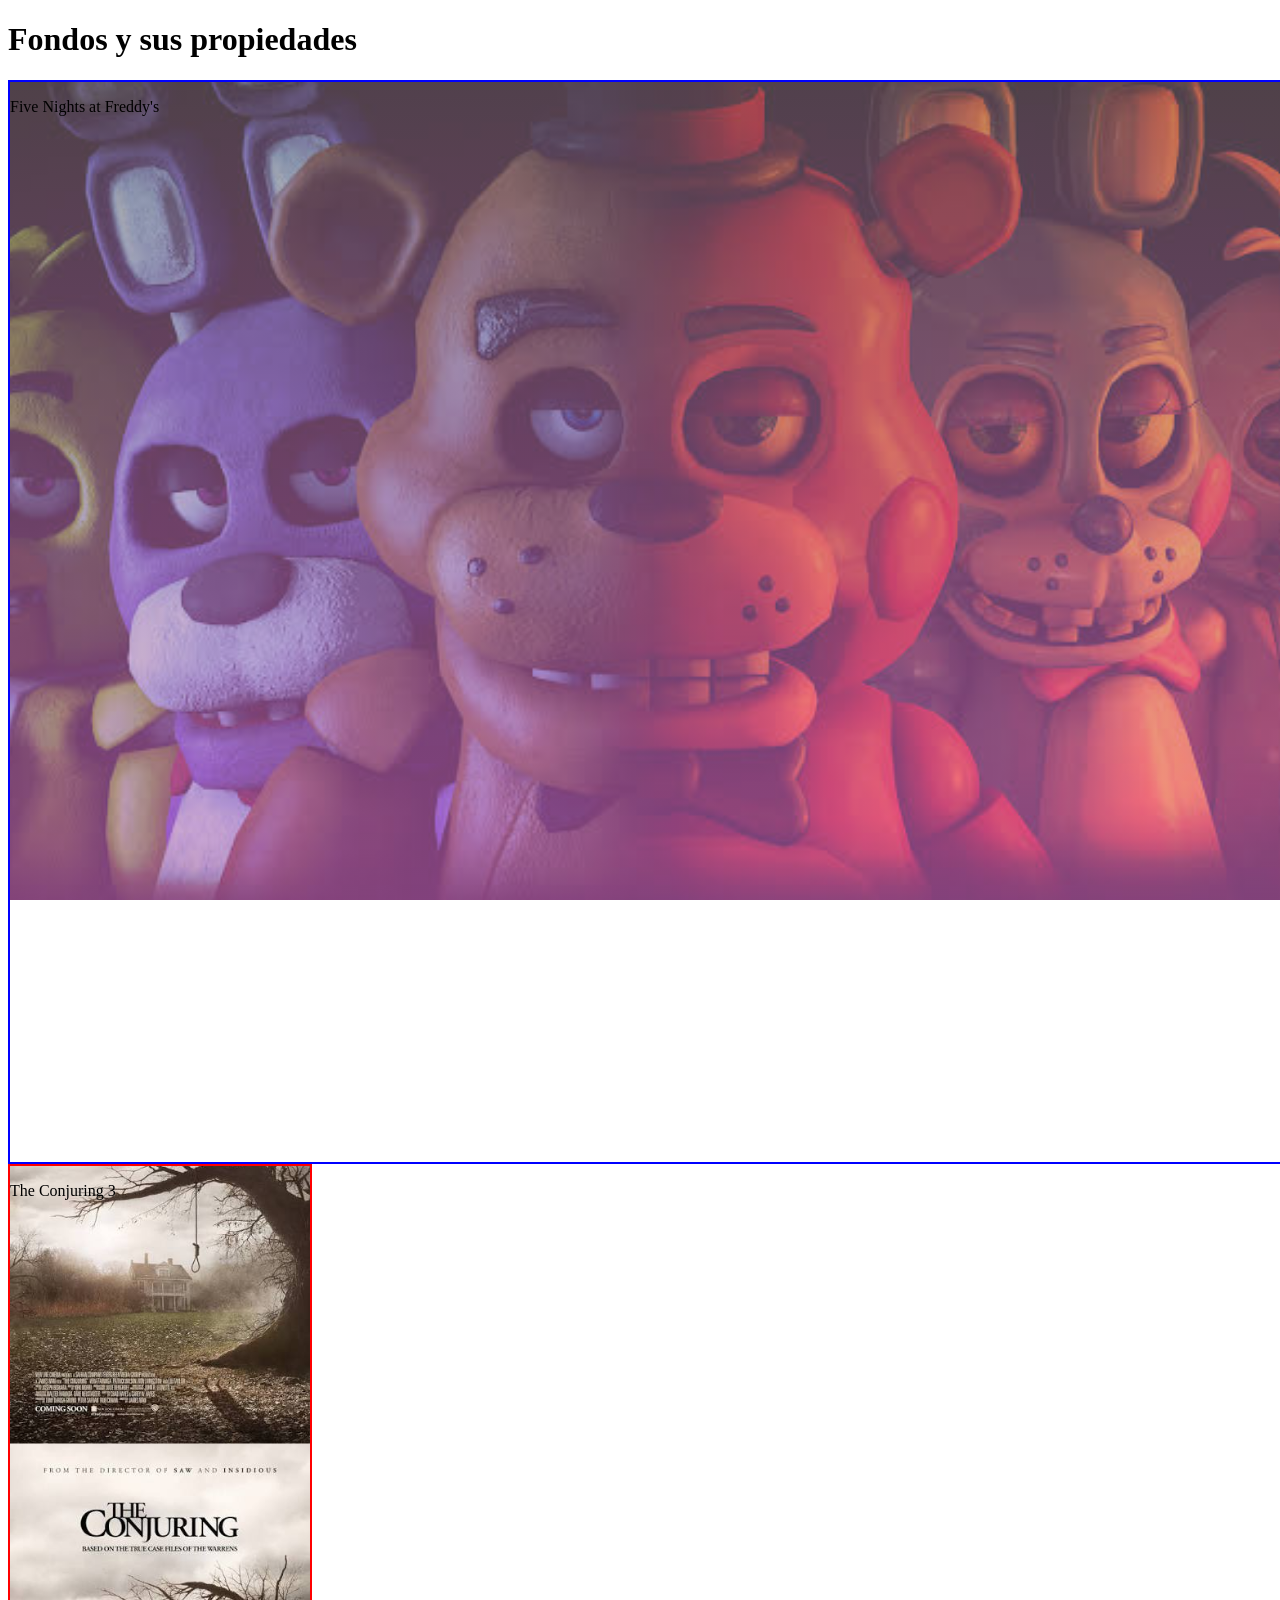
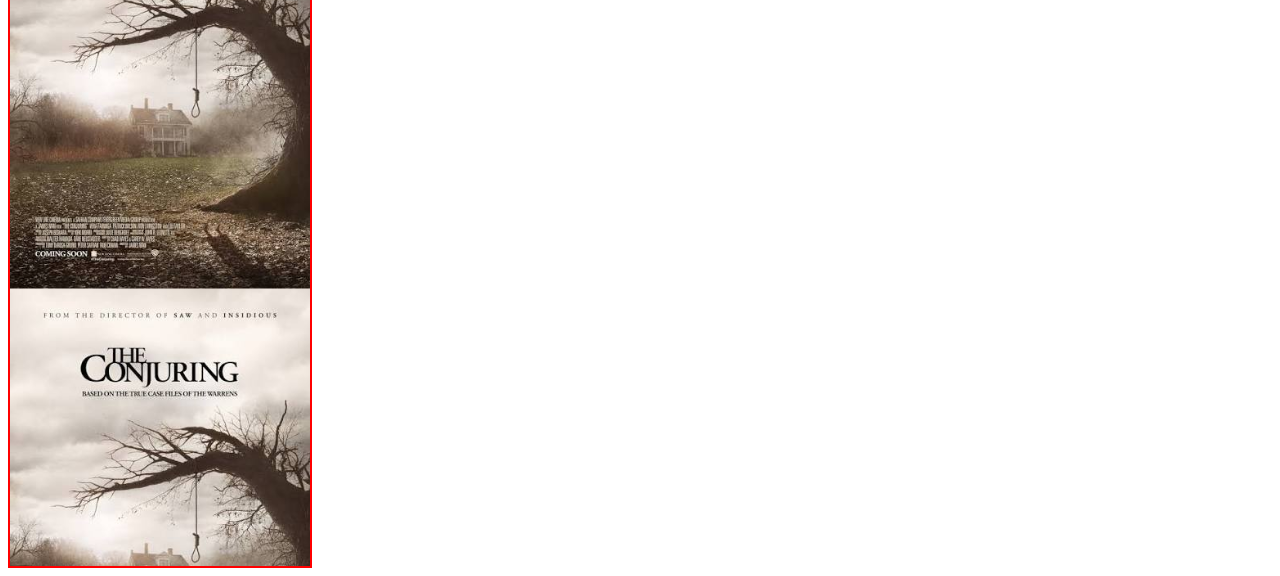
<file: Ejercicio 10/index.html>
<!DOCTYPE html>
<html lang="es">
<head>
    <meta charset="UTF-8">
    <meta name="viewport" content="width=device-width, initial-scale=1.0">
    <title>Fondos y sus propiedades</title>
    <meta name="author" content="Alexandra Arelllano">
    <link rel="stylesheet" href="css/estilos.css">
</head>
<body>
    <header>
        <h1>Fondos y sus propiedades</h1>
    </header>
    <main>
        <section class="fondo-freddy">
            <p>Five Nights at Freddy's</p>
        </section>
        <section class="fondo-conjuro">
            <p>The Conjuring 3</p>
        </section>
    </main>
</body>
</html>
</file>
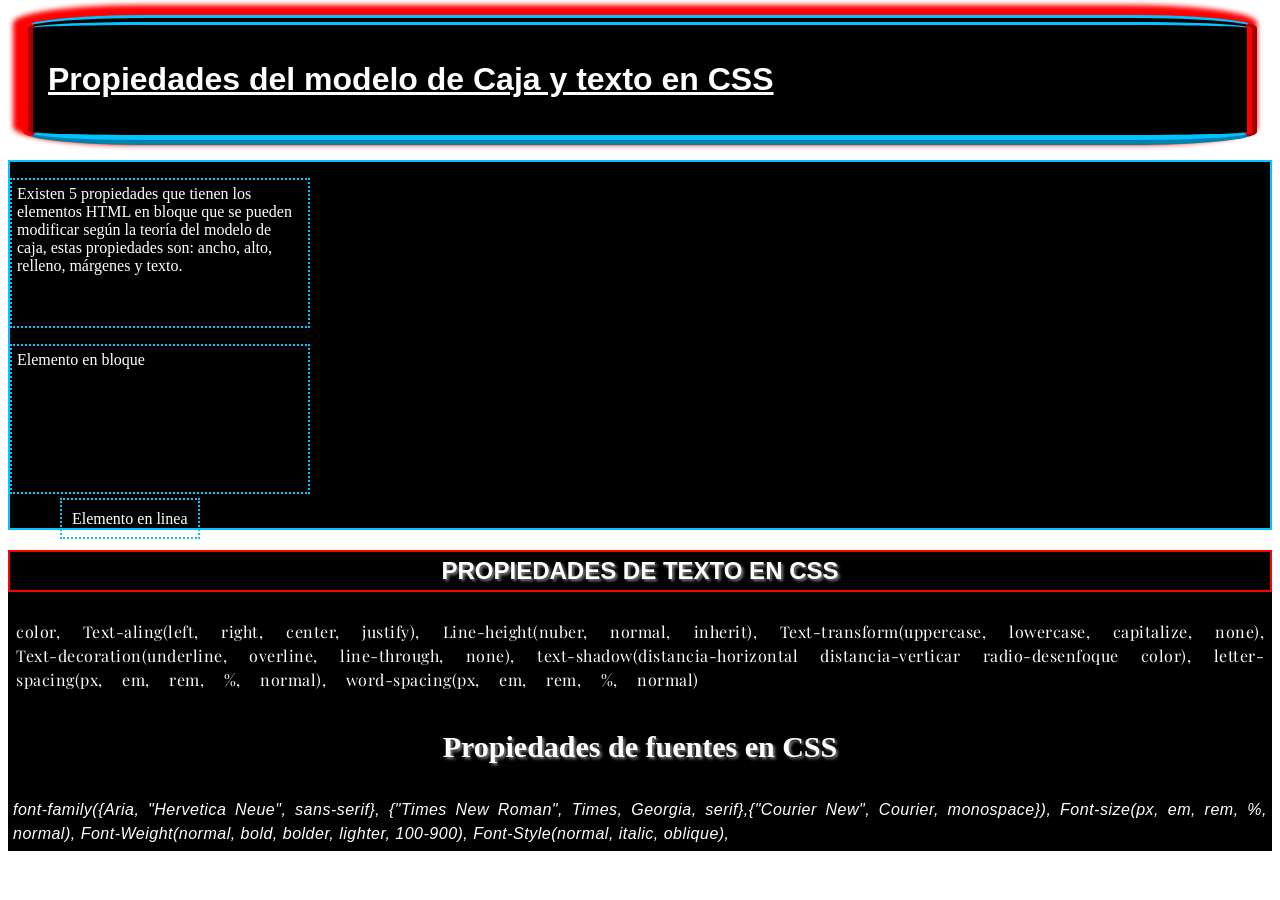
<file: Ejercicio 11/index.html>
<!DOCTYPE html>
<html lang="en">
<head>
    <meta charset="UTF-8">
    <meta name="viewport" content="width=device-width, initial-scale=1.0">
    <title>Ancho, Alto, Relleno, Margenes y Texto en CSS</title>
    <meta name="author" content="Alexandra Arellano">
    <link rel="stylesheet" href="css/estilos.css">
    <link rel="preconnect" href="https://fonts.googleapis.com">
    <link rel="preconnect" href="https://fonts.gstatic.com" crossorigin>
    <link href="https://fonts.googleapis.com/css2?family=Playfair+Display:ital,wght@0,400..900;1,400..900&display=swap" rel="stylesheet">
    <link href="https://fonts.googleapis.com/css2?family=Agrave+Pro:wght@100..700&family=DM+Sans:ital,opsz,wght@0,9..40,100..1000;1,9..40,100..1000&family=Playfair+Display:ital,wght@0,400..900;1,400..900&display=swap" rel="stylesheet">
</head>
<body>
    <header id="encabezado">
        <h1> Propiedades del modelo de Caja y texto en CSS</h1>
    </header>
    <section class="introduction">
        <p>
            Existen 5 propiedades que tienen los elementos HTML en bloque que se pueden modificar según la teoría del modelo de caja, estas propiedades son: ancho, alto, relleno, márgenes y texto.
        </p>
        <p>Elemento en bloque</p>
        <span> Elemento en linea</span>
    </section>
    <main>
        <section class="texto-fuente">
            <article class="propiedades-texto">
                <h2>Propiedades de texto en CSS</h2>
                <p>
                    color, Text-aling(left, right, center, justify),
                    Line-height(nuber, normal, inherit),
                    Text-transform(uppercase, lowercase, capitalize, none),
                    Text-decoration(underline, overline, line-through, none), text-shadow(distancia-horizontal distancia-verticar radio-desenfoque color), letter-spacing(px, em, rem, %, normal), word-spacing(px, em, rem, %, normal)
                </p>
            </article>
            <article class="propiedades-fuentes">
                <h2>Propiedades de fuentes en CSS</h2>
                <p>
                    font-family({Aria, "Hervetica Neue", sans-serif}, 
                    {"Times New Roman", Times, Georgia, serif},{"Courier New", Courier, monospace}), Font-size(px, em, rem, %, normal),
                    Font-Weight(normal, bold, bolder, lighter, 100-900),
                    Font-Style(normal, italic, oblique), 
                </p>
            </article>
        </section>
    </main>
    
</body>
</html>
</file>
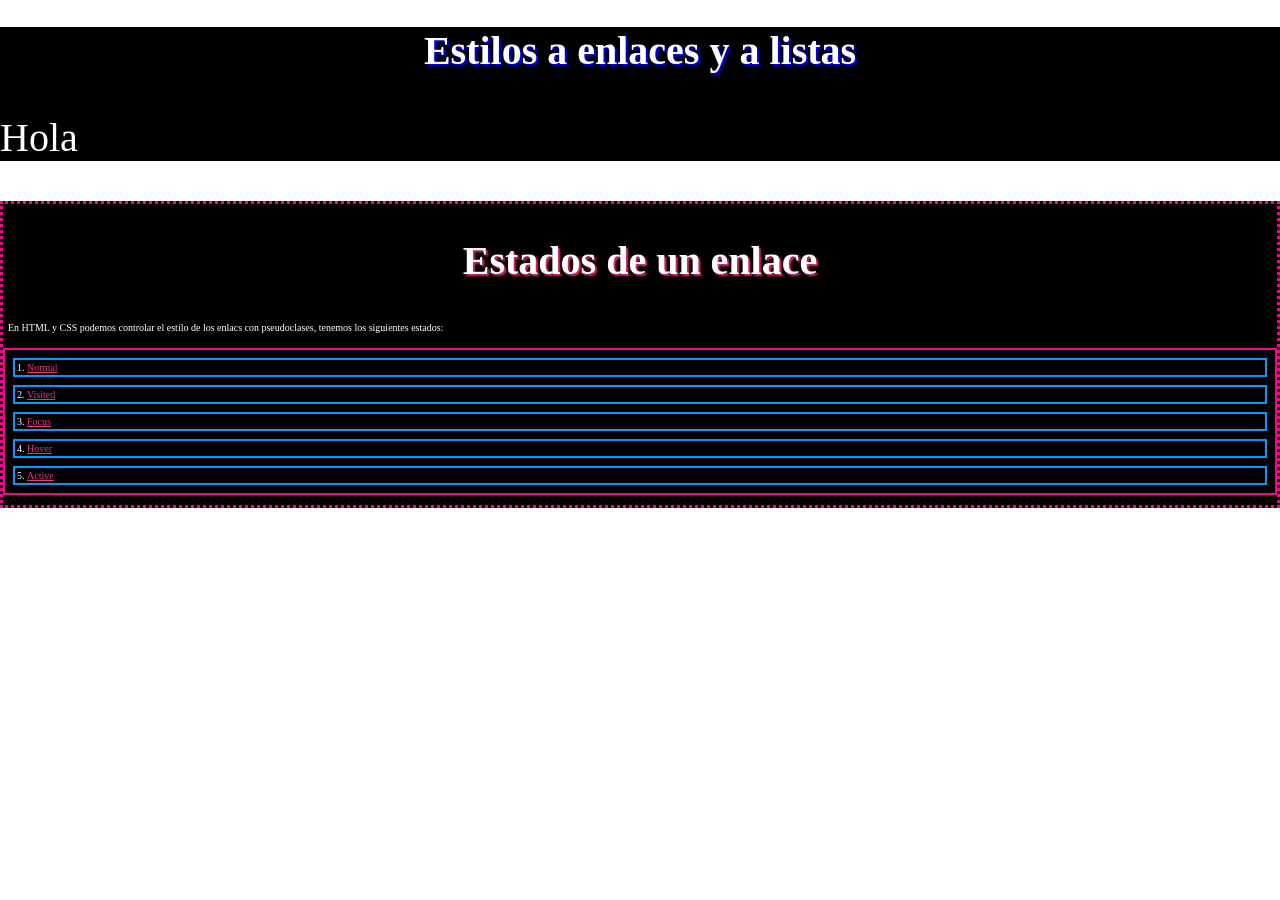
<file: Ejercicio 12/index.html>
<!DOCTYPE html>
<html lang="en">
<head>
    <meta charset="UTF-8">
    <meta name="viewport" content="width=device-width, initial-scale=1.0">
    <title>Estilos a enlaces y a listas</title>
    <meta name="author" content="Alexandra Arellano">
    <link rel="stylesheet" href="css/estilos.css">
</head>
<body>
    <header id="encabezado">
        <h1>Estilos a enlaces y a listas</h1>
        <p>Hola</p>
    </header>
    <section class="contenedor-enlaces">
        <article class="enlaces">
            <h2>Estados de un enlace</h2>
            <p>
                En HTML y CSS podemos controlar el estilo de los enlacs con pseudoclases, tenemos los siguientes estados:
            </p>
            <ul>
                <li> <a href="https://youtube.com">Normal</a></li>
                <li> <a href="https://google.com">Visited</a></li>
                <li> <a href="https://facebook.com">Focus</a></li>
                <li> <a href="https://twitter.com">Hover</a></li>
                <li> <a href="https://instagram.com">Active</a></li>
            </ul>
        </article>
    </section>
</body>
</html>
</file>
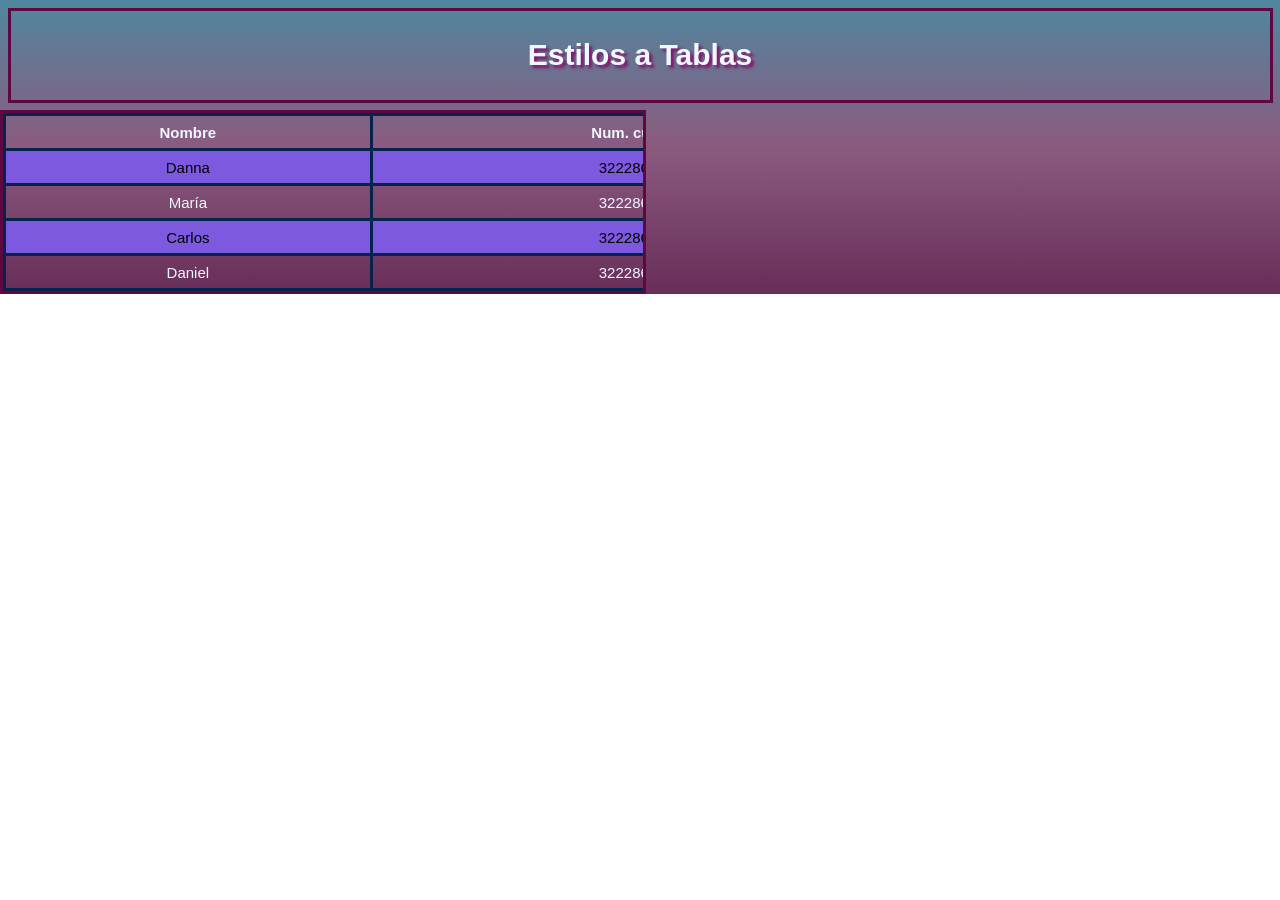
<file: Ejercicio 13/index.html>
<!DOCTYPE html>
<html lang="en">
<head>
    <meta charset="UTF-8">
    <meta name="viewport" content="width=device-width, initial-scale=1.0">
    <title>Estilos a Tablas</title>
    <meta name="author" content="Alexandra Arellano">
    <link rel="stylesheet" href="css/estilos.css">
</head>
<body>
    <header id="encabezado">
        <h1>Estilos a Tablas</h1>
    </header>
    <section class="contenedor-tabla">
        <table class="tabla-alumnos">
            <tr>
                <th>Nombre</th>
                <th>Num. cuenta</th>
            </tr>
            <tr>
                <td>Danna</td>
                <td>322286913</td>
            </tr>
            <tr>
                <td>María</td>
                <td>322286914</td>
            </tr>
            <tr>
                <td>Carlos</td>
                <td>322286915</td>
            </tr>
            <tr>
                <td>Daniel</td>
                <td>322286916</td>
            </tr>
        </table>
    </section>
</body>
</html>
</file>
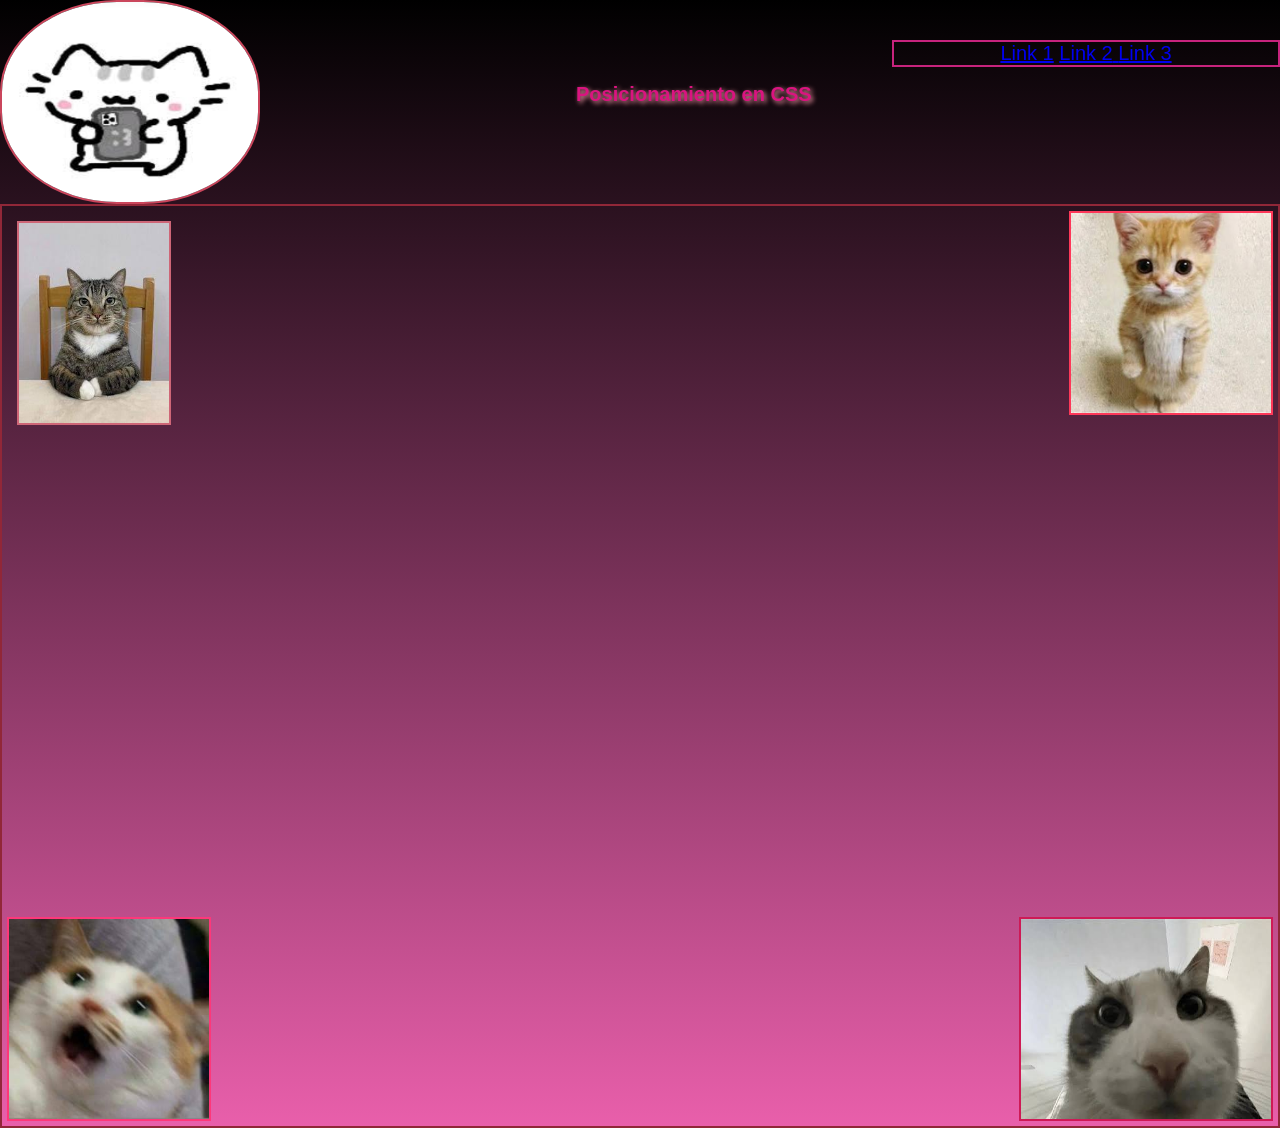
<file: Ejercicio 14/index.html>
<!DOCTYPE html>
<html lang="en">
<head>
    <meta charset="UTF-8">
    <meta name="viewport" content="width=device-width, initial-scale=1.0">
    <title>Posicionamiento CSS</title>
    <meta name="author" content="Alexandra Arellano">
    <link rel="stylesheet" href="css/estilos.css">
</head>
<body>
    <header id="encabezado">
        <section class="logo">
            <img src="imagenes/logo.jpg" alt="gato con celular">
        </section>
        <h1>Posicionamiento en CSS</h1>
        <nav id="navegacion">
            <ul>
                <li><a href="#">Link 1</a></li>
                <li><a href="#">Link 2</li>
                <li><a href="#">Link 3</li>
            </ul>
        </nav>
    </header>
    <main id="elementos-posicionados">
        <section class="gato-sentado">
            <img src="imagenes/gato1.jpg" alt="gato sentado">
        </section>
        <section class="gato-naranja">
            <img src="imagenes/gato2.jpg" alt="gato naranja">
        </section>
        <section class="gato-asustado">
            <img src="imagenes/gato3.jpg" alt="gato asustado">
        </section>
        <section class="gato-zoom">
            <img src="imagenes/gato4.jpg" alt="gato en 0.5">
        </section>
    </main>
</body>
</html>
</file>
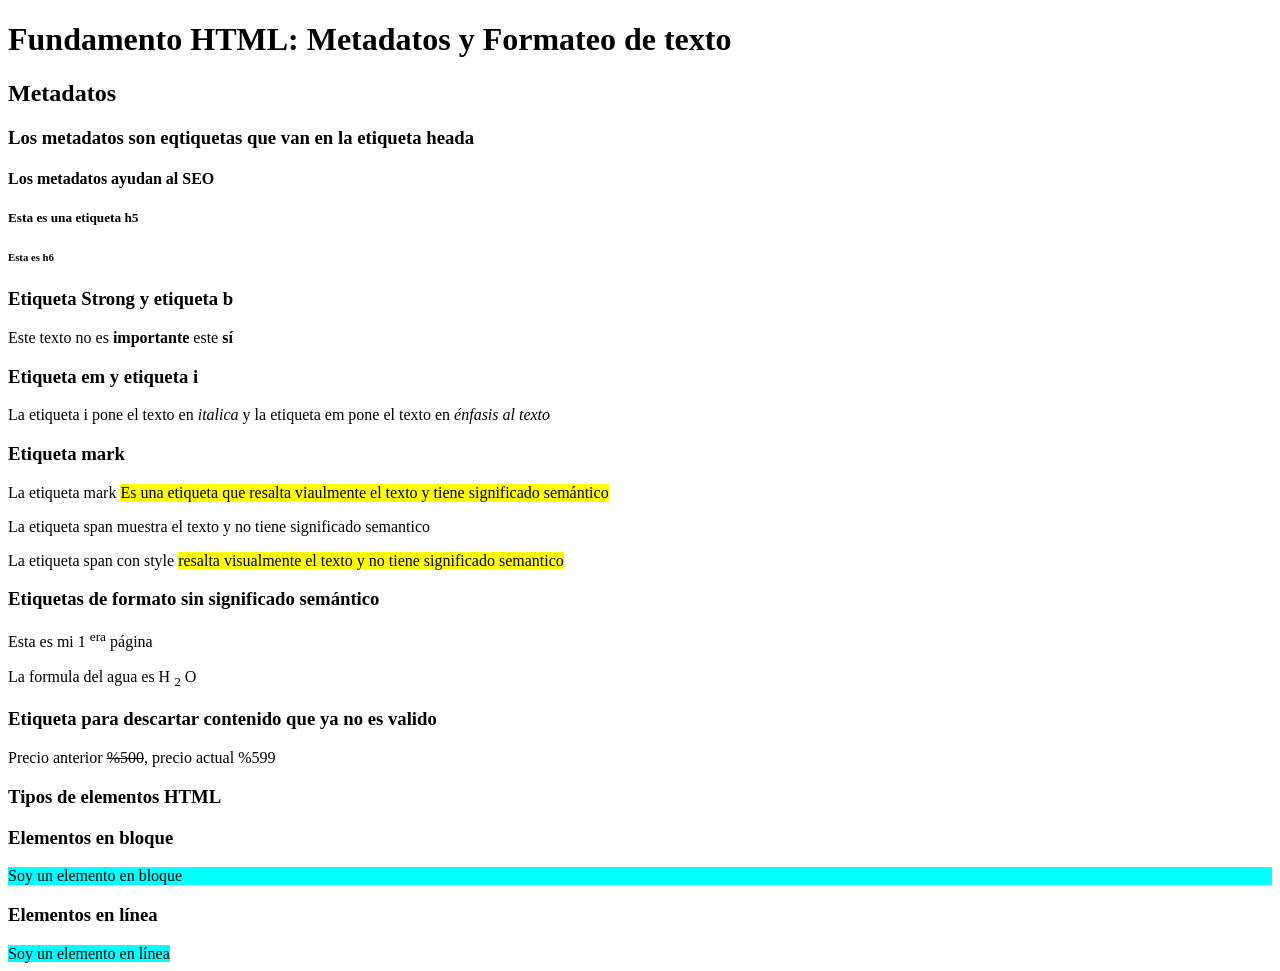
<file: Ejercicio 2/index.html>
<!DOCTYPE html>
<html lang="es">
<head>
    <meta charset="UTF-8">
    <meta name="viewport" content="width=device-width, initial-scale=1.0">
    <title>Fundamentos HTML: Metadatos y forma teo de texto</title>
    <meta name="author" content="Alexandra Arellano">
    <meta name="Keywords" content="HTML, metadatos, fundamentos">
    <meta name="Description" content="Esta página web contiene los fundamentos de las etiquetas HTML el uso de metadatos y etiquetas pra formatear el textod e una página web">
</head>
<body>
    <!-- Etiquetas de encabezado -->
     <h1>Fundamento HTML: Metadatos y Formateo de texto</h1>
     <h2>Metadatos</h2>
     <h3>Los metadatos son eqtiquetas que van en la etiqueta heada</h3>
     <h4>Los metadatos ayudan al SEO</h4>
     <h5>Esta es una etiqueta h5</h5>
     <h6>Esta es h6</h6>

     <!-- Etiquetas para dar formato de texto en linea -->
      <h3>Etiqueta Strong y etiqueta b</h3>
      <p>Este texto no es <b>importante</b> este <strong>sí</strong></p>

      <h3>Etiqueta em y etiqueta i</h3>
      <p>La etiqueta i pone el texto en <i>italica</i> y la etiqueta em pone el texto en <em>énfasis al texto</em></p>

      <h3>Etiqueta mark</h3>
      <p>La etiqueta mark <mark>Es una etiqueta que resalta viaulmente el texto y tiene significado semántico</mark></p>
      <p> La etiqueta span <span>muestra el texto y no tiene significado semantico</span></p>
      <p> La etiqueta span con style <span style="background-color: yellow;">resalta visualmente el texto y no tiene significado semantico</span></p>

      <h3>Etiquetas de formato sin significado semántico</h3>
      <p>Esta es mi 1 <sup>era</sup> página</p>
      <p>La formula del agua es H <sub>2</sub> O</p>
      
      <h3>Etiqueta para descartar contenido que ya no es valido</h3>
      <p>Precio anterior <del>%500</del>, precio actual %599</p>

      <h3>Tipos de elementos  HTML</h3>

      <h3>Elementos en bloque</h3>
        <p style="background-color:aqua ">Soy un elemento en bloque</p>

      <h3>Elementos en línea</h3>
        <span style="background-color:aqua ">Soy un elemento en línea</span>
</body>
</html>
</file>
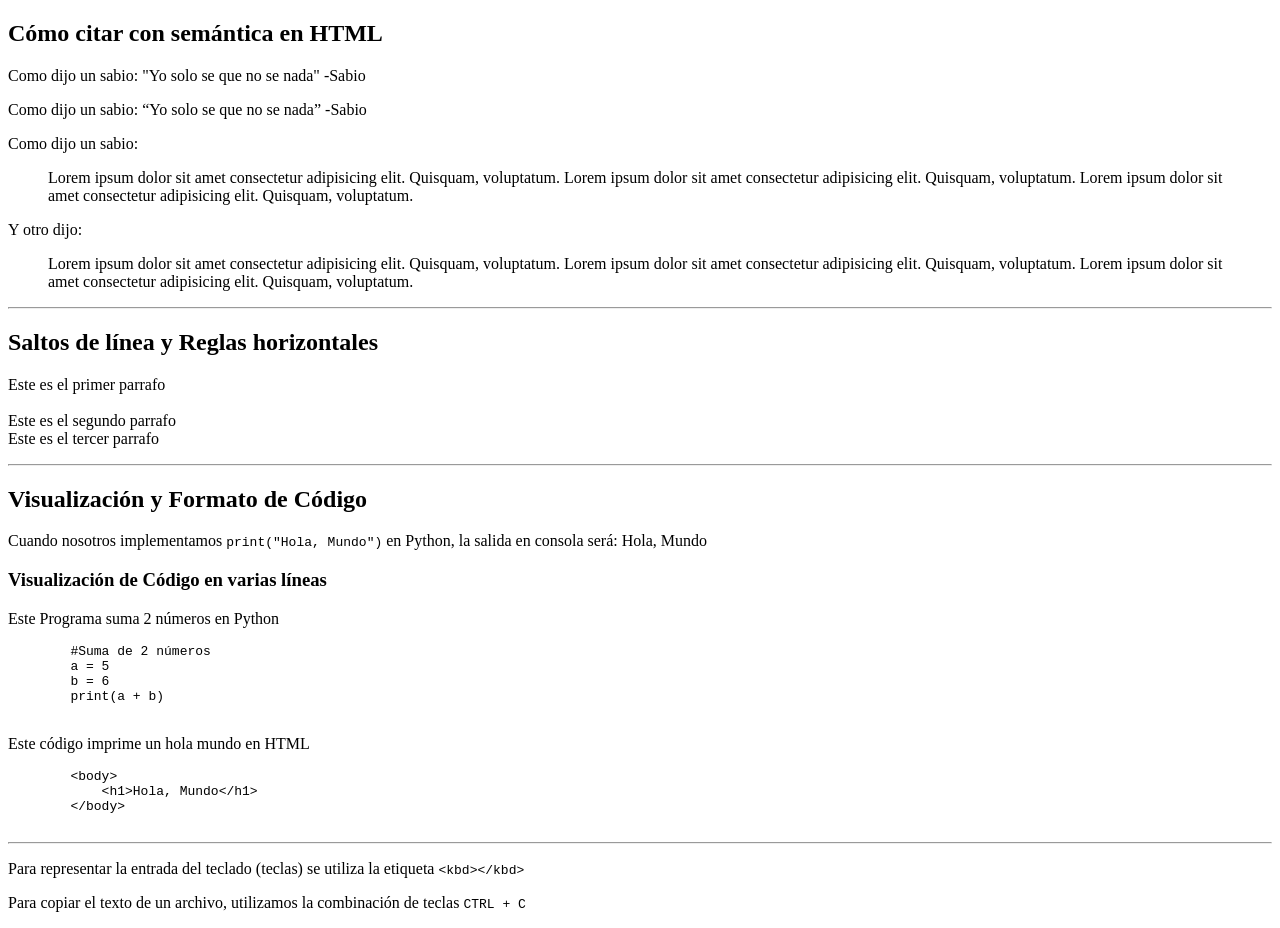
<file: Ejercicio 3/index.html>
<!DOCTYPE html>
<html lang="es">
<head>
    <meta charset="UTF-8">
    <meta name="viewport" content="width=device-width, initial-scale=1.0">
    <title>Etiquetas Semánticas y de formateo de texto 2</title>
    <meta name="author" content="Alexandra Arellano">
</head>
<body>
    <h2>Cómo citar con semántica en HTML</h2>
    <!-- Citas cortas -->
     <p>Como dijo un sabio: "Yo solo se que no se nada" -Sabio</p>
     <p>Como dijo un sabio: <q>Yo solo se que no se nada</q> -Sabio</p>

    <!-- Citas largas -->
     <p>Como dijo un sabio:</p>
     <blockquote>
        Lorem ipsum dolor sit amet consectetur adipisicing elit. Quisquam, voluptatum. Lorem ipsum dolor sit amet consectetur adipisicing elit. Quisquam, voluptatum. Lorem ipsum dolor sit amet consectetur adipisicing elit. Quisquam, voluptatum.
     </blockquote>
     <p> Y otro dijo:</p>
     <blockquote>
        Lorem ipsum dolor sit amet consectetur adipisicing elit. Quisquam, voluptatum. Lorem ipsum dolor sit amet consectetur adipisicing elit. Quisquam, voluptatum. Lorem ipsum dolor sit amet consectetur adipisicing elit. Quisquam, voluptatum.
     </blockquote>

    <hr>

    <h2>Saltos de línea y Reglas horizontales</h2>
    <p>Este es el primer parrafo <br><br>Este es el segundo parrafo<br>Este es el tercer parrafo</p>

    <hr>

    <h2>Visualización y Formato de Código</h2>
    <p>Cuando nosotros implementamos <code>print("Hola, Mundo")</code> en Python, la salida en consola será: Hola, Mundo</p>
    <h3>Visualización de Código en varias líneas</h3>
    <p>Este Programa suma 2 números en Python</p>
    <pre>
        #Suma de 2 números
        a = 5
        b = 6
        print(a + b)
    </pre>
    <p>Este código imprime un hola mundo en HTML</p>
    <!-- Para escribir caracteres como <> se utilizan las entidades HTML, que permiten avisar al navegador que vamos a utilizar un símbolo special -->
    <pre>
        &lt;body&gt;
            &lt;h1&gt;Hola, Mundo&lt;/h1&gt;
        &lt;/body&gt;   
    </pre>

    <hr>
    <p>Para representar la entrada del teclado (teclas) se utiliza la etiqueta <code>&lt;kbd&gt;&lt;/kbd&gt;</code></p>
    <p>Para copiar el texto de un archivo, utilizamos la combinación de teclas <kbd>CTRL + C</kbd></p>
</body>
</html>
</file>
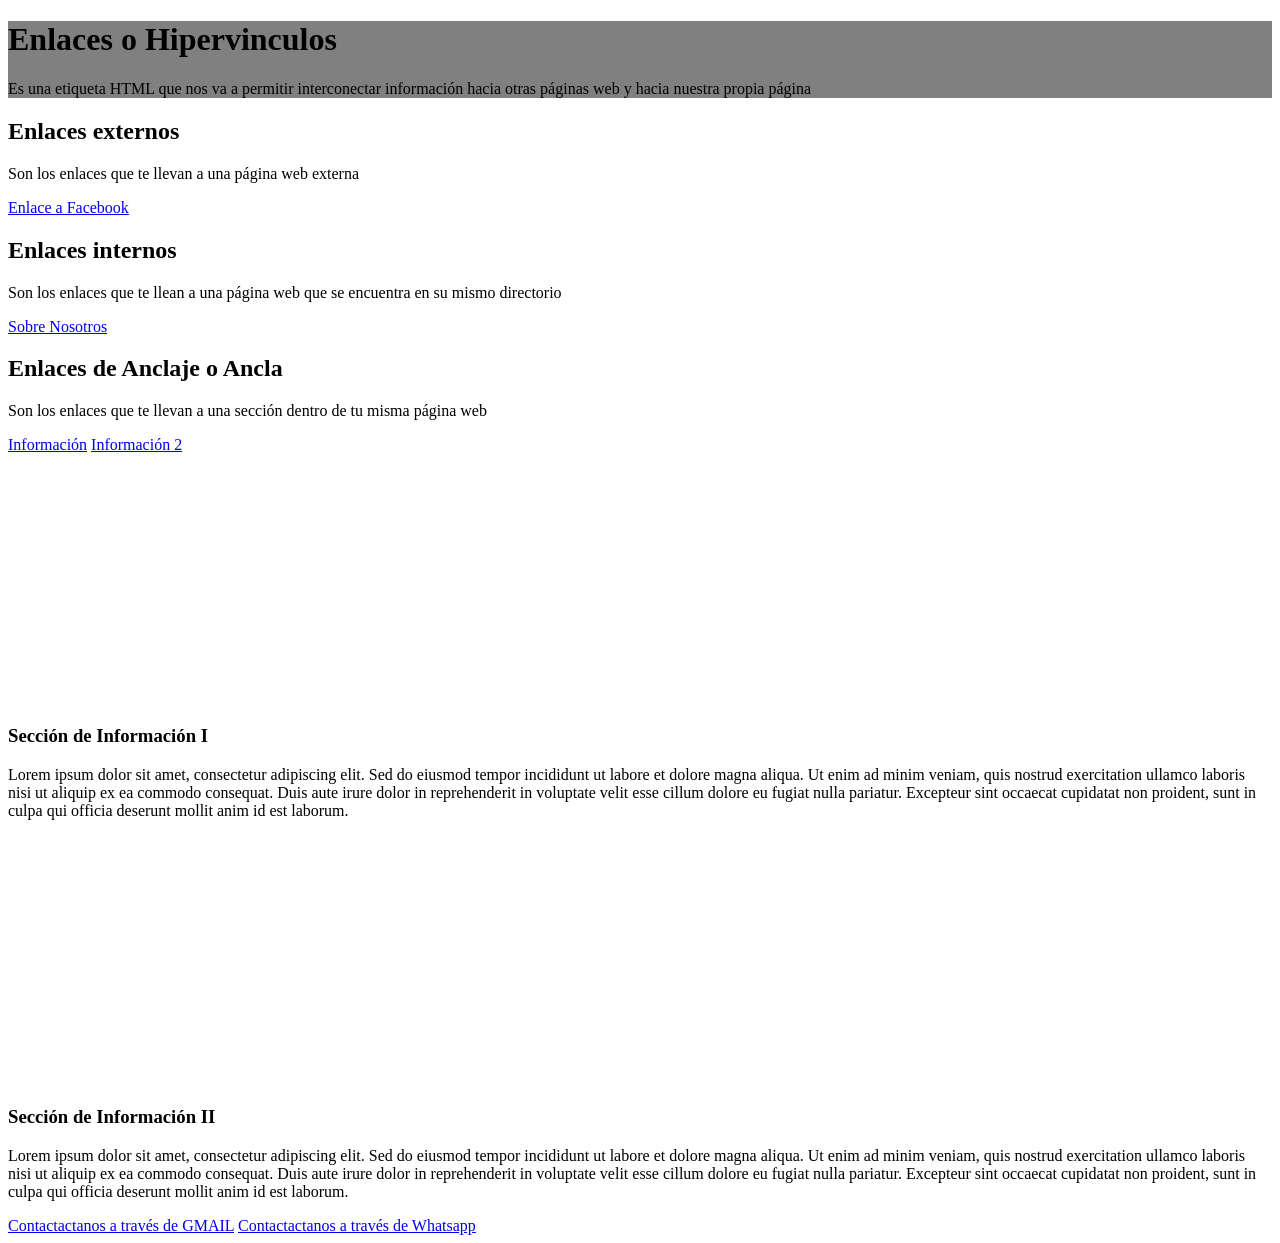
<file: Ejercicio 4/index.html>
<!DOCTYPE html>
<html lang="en">
<head>
    <meta charset="UTF-8">
    <meta name="viewport" content="width=device-width, initial-scale=1.0">
    <title>Enlaces o Hipervinculos</title>
    <meta name="author" content="Alexandra Arellano">
</head>
<body>

    <div style="background-color: gray;">
        <h1>Enlaces o Hipervinculos</h1>
        <p>Es una etiqueta HTML que nos va a permitir interconectar información hacia otras páginas web y  hacia nuestra propia página </p>
    </div>

    <div>
        <h2>Enlaces externos</h2>
        <p> Son los enlaces que te llevan a una página web externa</p>
        <a href="https://facebook.com" target="_blank" title="Redirige a página de facebook">Enlace a Facebook</a>
    </div>

    <div>
        <h2>Enlaces internos</h2>
        <p>Son los enlaces que te llean a una página web que se encuentra en su mismo directorio</p>
        <a href="PaginaSobreNosotros/sobrenosotros.html" target="_blank" title="Redirige a Pagina sobre nosotros">Sobre Nosotros</a>
    </div>

    <div>
        <h2>Enlaces de Anclaje o Ancla</h2>
        <p>Son los enlaces que te llevan a una sección dentro de tu misma página web</p>
        <a href="#Info" title="Redirige a Sección I">Información</a>
        <a href="#Info2" title="Redirige a Sección II">Información 2</a>
    </div>

    <br><br><br><br><br><br><br><br><br><br><br><br><br><br>

    <div id="Info">
        <h3>Sección de Información I</h3>
        <p>Lorem ipsum dolor sit amet, consectetur adipiscing elit. Sed do eiusmod tempor incididunt ut labore et dolore magna aliqua. Ut enim ad minim veniam, quis nostrud exercitation ullamco laboris nisi ut aliquip ex ea commodo consequat. Duis aute irure dolor in reprehenderit in voluptate velit esse cillum dolore eu fugiat nulla pariatur. Excepteur sint occaecat cupidatat non proident, sunt in culpa qui officia deserunt mollit anim id est laborum.
        </p>
    </div>

    <br><br><br><br><br><br><br><br><br><br><br><br><br><br>

    <div id="Info2">
        <h3>Sección de Información II</h3>
        <p>Lorem ipsum dolor sit amet, consectetur adipiscing elit. Sed do eiusmod tempor incididunt ut labore et dolore magna aliqua. Ut enim ad minim veniam, quis nostrud exercitation ullamco laboris nisi ut aliquip ex ea commodo consequat. Duis aute irure dolor in reprehenderit in voluptate velit esse cillum dolore eu fugiat nulla pariatur. Excepteur sint occaecat cupidatat non proident, sunt in culpa qui officia deserunt mollit anim id est laborum.
        </p>
        <a href="mailto:alexandraarellano13@gmail.com" target="_blank" title="Contacto a través de GMAIL"> Contactactanos a través de GMAIL</a>
        <a href="https://wa.me/1234567890" target="_blank" title="Contacto a través de Whatsapp"> Contactactanos a través de Whatsapp</a>
    </div>
</body>
</html>
</file>
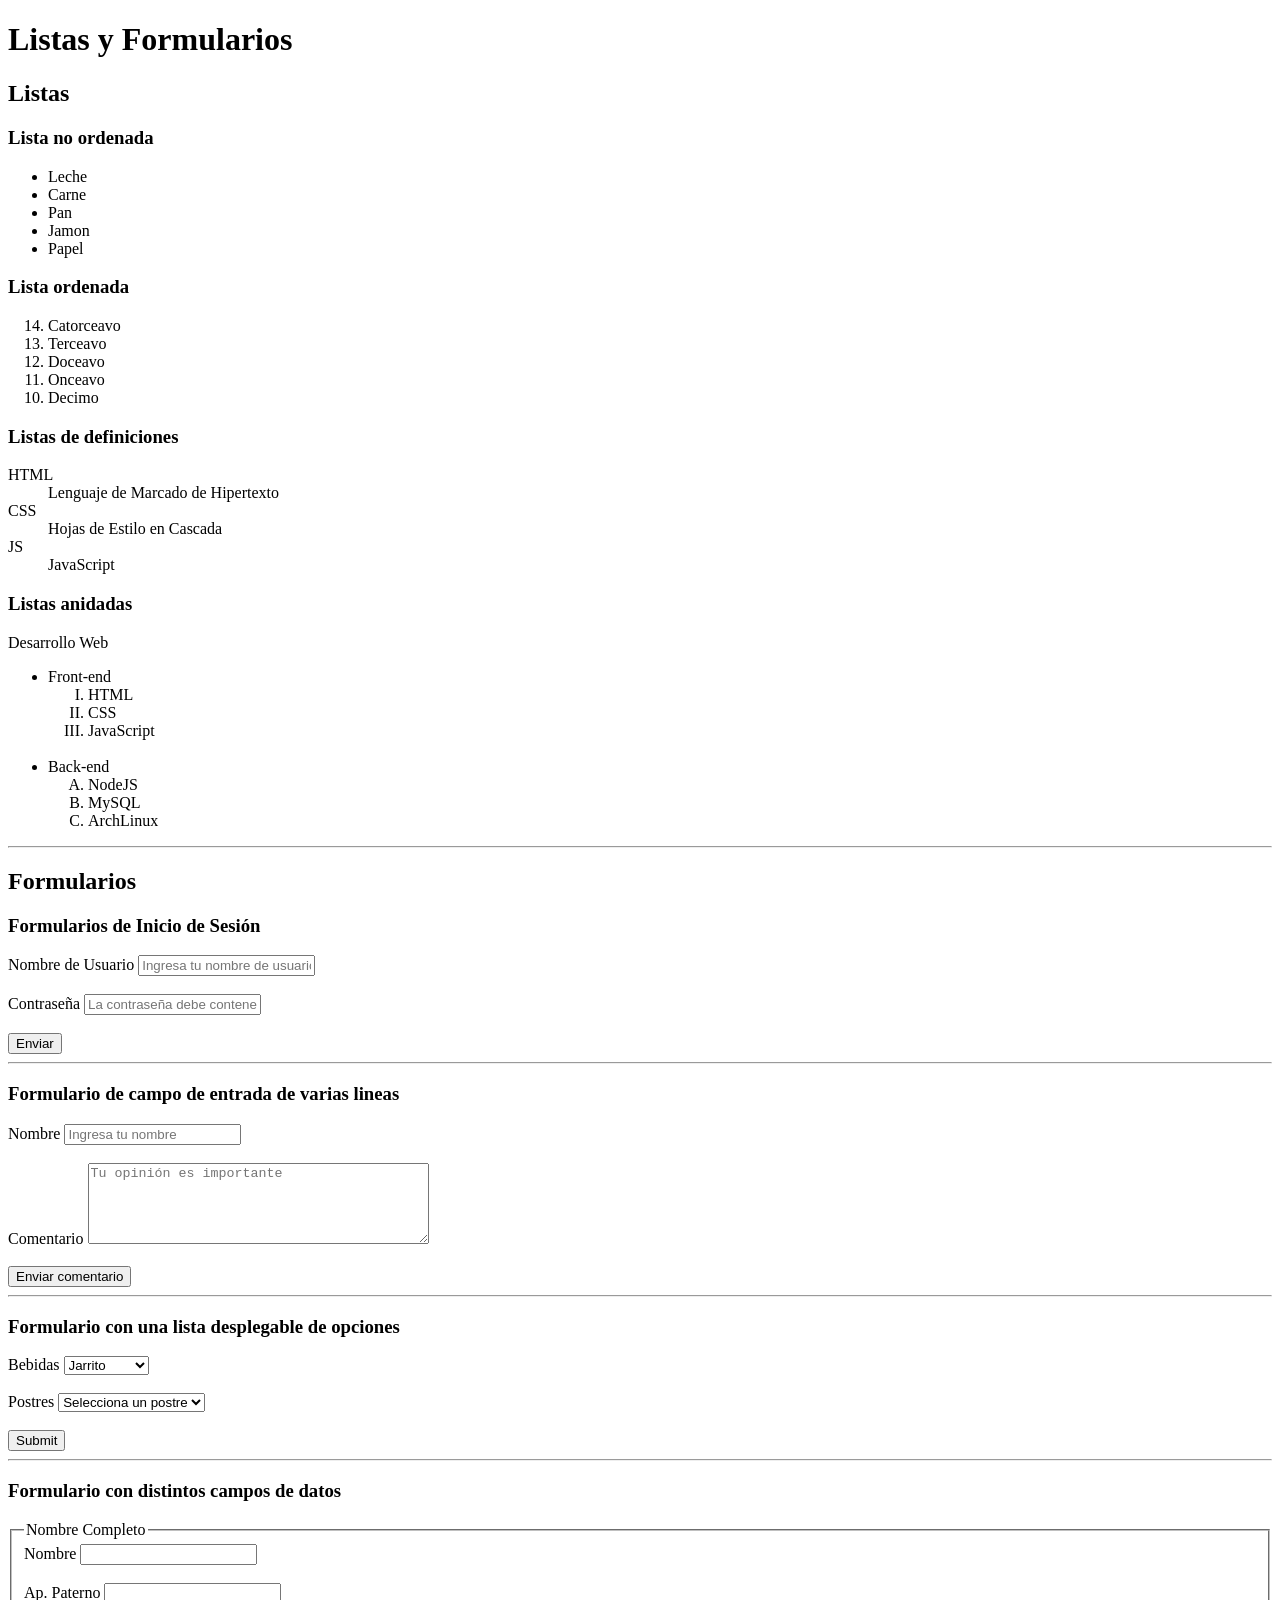
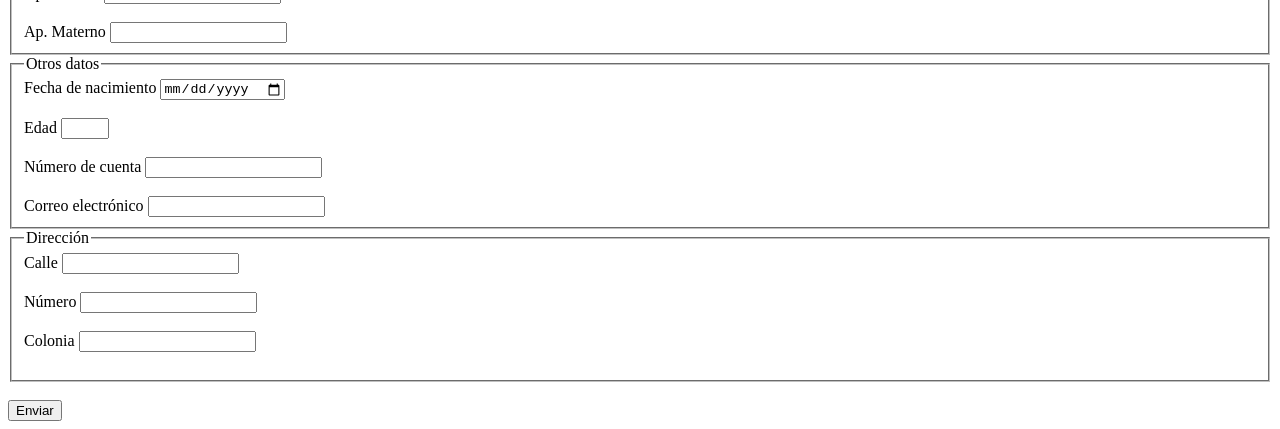
<file: Ejercicio 6/index.html>
<!DOCTYPE html>
<html lang="es">
<head>
    <meta charset="UTF-8">
    <meta name="viewport" content="width=device-width, initial-scale=1.0">
    <title>Listas y Formularios</title>
    <meta name="author" content="Alexandra Arellano">

</head>
<body>
    <h1>Listas y Formularios</h1>

    <div>
        <h2>Listas</h2>

        <h3>Lista no ordenada</h3>
        <ul>
            <li>Leche</li>
            <li>Carne</li>
            <li>Pan</li>
            <li>Jamon</li>
            <li>Papel</li>
        </ul>
    </div>

    <div>
        <h3>Lista ordenada</h3>
        <ol type="1" start="14" reversed>
            <li>Catorceavo</li>
            <li>Terceavo</li>
            <li>Doceavo</li>
            <li>Onceavo</li>
            <li>Decimo</li>
        </ol>
    </div>

    <div>
        <h3>Listas de definiciones</h3>
        <dl>
            <dt>HTML</dt>
            <dd>Lenguaje de Marcado de Hipertexto</dd>
            <dt>CSS</dt>
            <dd>Hojas de Estilo en Cascada</dd>
            <dt>JS</dt>
            <dd>JavaScript</dd>
        </dl>
    </div>

    <div>
        <h3>Listas anidadas</h3>
        <p>Desarrollo Web</p>
        <ul>
            <li> Front-end
                <ol type="I">
                    <li>HTML</li>
                    <li>CSS</li>
                    <li>JavaScript</li>
                </ol>
            </li>
            <br>
            <li>Back-end
                <ol type="A">
                    <li>NodeJS</li>
                    <li>MySQL</li>
                    <li>ArchLinux</li>
                </ol>
            </li>
        </ul>
    </div>

    <hr>
    
    <div>
        <h2>Formularios</h2>
        <h3>Formularios de Inicio de Sesión</h3>
        <form action="/inicio_sesion" method="get">
            <label for="username">Nombre de Usuario</label>
            <input type="text" id="username" name="username" placeholder="Ingresa tu nombre de usuario" required>
            <br><br>
            <label for="password">Contraseña</label>
            <input type="password" id="password" name="password" placeholder="La contraseña debe contener letras y números" required>
            <br><br>
            <button type="submit">Enviar</button>
        </form>

        <hr>

        <h3>Formulario de campo de entrada de varias lineas</h3> 
        <form action="validar.js" method="post">  
            <label for="name">Nombre</label>
            <input placeholder="Ingresa tu nombre" type="text" id="name" name="name" required>

            <br><br>
        
            <label for="opinion">Comentario</label>
            <textarea id="opinion" name="opinion" placeholder="Tu opinión es importante" required rows="5" cols="40"></textarea>

            <br><br>
            <button type="submit">Enviar comentario</button>
        </form>

        <hr>

        <h3>Formulario con una lista desplegable de opciones</h3>
        <form action="/opciones" method="post">
            <label for="bebidas">Bebidas </label>
            <select name="bebidas" id="bebidas">
                <option value="coca-cola">Coca-Cola</option>
                <option value="pepsi">Pepsi</option>
                <option value="boing">boing</option>
                <option value="té">Té</option>
                <option value="jarrito" selected="selected">Jarrito</option>
            </select>

            <br><br>
            <label for="postres">Postres </label>
            <select name="postres" id="postres">
                <option value="" disabled selected>Selecciona un postre</option>
                <option value="pay de limon">Pay de Limón</option>
                <option value="pay de fresa">Pay de Fresa</option>
                <option value="flan">Flan</option>
                <option value="gelatina">Gelatina</option>
                <option value="pastel">Pastel</option>
            </select>
            <br><br>
            <input type="submit">
        </form>

        <hr>

        <h3>Formulario con distintos campos de datos</h3>
        <form action="datos.php" method="post">
            <fieldset>
                <legend>
                    Nombre Completo
                </legend>
                <label for="nombre">Nombre</label>
                <input type="text" id="nombre" name="nombre" required>
                <br><br>
                <label for="ap_Paterno">Ap. Paterno</label>
                <input type="text" id="ap_Paterno" name="ap_Paterno" required>
                <br><br>
                <label for="ap_Materno">Ap. Materno</label>
                <input type="text" id="ap_Materno" name="ap_Materno" required>
            </fieldset>
            <fieldset>
                <legend>
                    Otros datos
                </legend>
                <label for="Fecha de nacimiento">Fecha de nacimiento</label>
                <input type="date" id="Fecha de nacimiento" name="Fecha de nacimiento" required>
                <br><br>
                <label for="edad">Edad</label>
                <input type="number" id="edad" name="edad" required min="18" max="90">
                <br><br>
                <label for="numero_cuenta">Número de cuenta </label>
                <input type="text" id="numero_cuenta" name="numero_cuenta" required pattern="[0-9]{9}" minlength="9" maxlength="9">
                <br><br>
                <label for="email">Correo electrónico</label>
                <input type="email" id="email" name="email" required>
            </fieldset>
            <fieldset>
                <legend>
                    Dirección
                </legend>
                <label for="Calle">Calle</label>
                <input type="text" id="Calle" name="Calle" required>
                <br><br>
                <label for="Número">Número</label>
                <input type="number" id="Número" name="Número" required>
                <br><br>
                <label for="Colonia">Colonia</label>
                <input type="text" id="Colonia" name="Colonia" required>
                <br><br>
            </fieldset>
            <br>
            <button type="submit">Enviar</button>
        </form>

    </div>
</body>
</html>
</file>
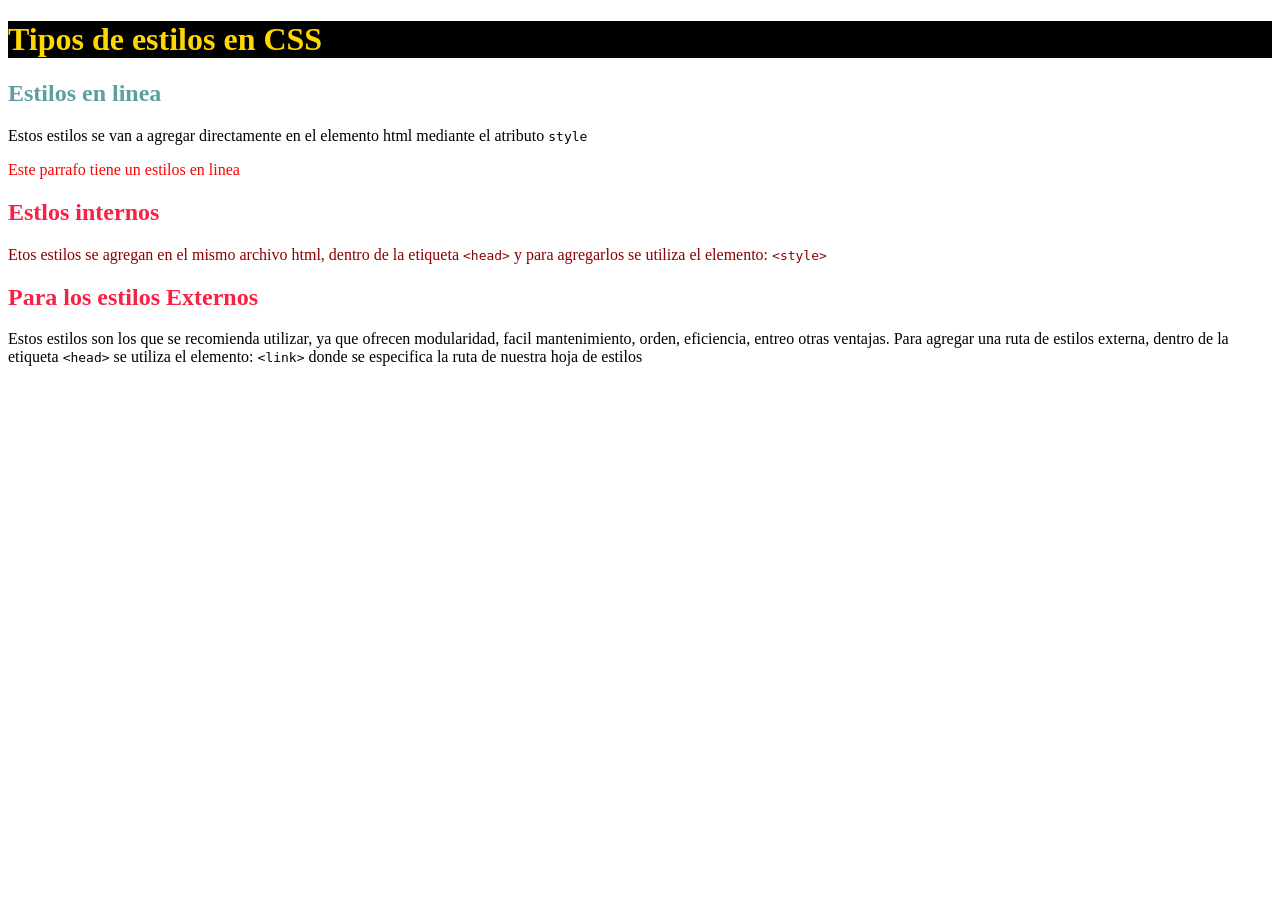
<file: Ejercicio 8/index.html>
<!DOCTYPE html>
<html lang="es">
<head>
    <meta charset="UTF-8">
    <meta name="viewport" content="width=device-width, initial-scale=1.0">
    <title>Tarea 8: Introducción a CSS</title>
    <meta name="author" content="Alexandra Arellano">
    <link rel="stylesheet" type="text/css" href="css/estilos.css">

    <!-- <style>
        h2 {
            color: blue;
        }

        p{
            color:green;
        }
    </style> -->

</head>
<body>
    <header id="bg-header">
        <h1 id="color-h1">Tipos de estilos en CSS</h1>
    </header>

    <main>
        <article>
            <h2 class="color-h2">Estilos en linea</h2>
            <p>Estos estilos se van a agregar directamente en el elemento html mediante el atributo <code>style</code></p>
            <p style="color:red">Este parrafo tiene un estilos en linea</p>
        </article>

        <article>
            <h2>Estlos internos</h2>
            <p class="color-estilosinternos">Etos estilos se agregan en el mismo archivo html, dentro de la etiqueta <code>&lt;head&gt;</code> y para agregarlos se utiliza el elemento: <code>&lt;style&gt;</code></p>
        </article>

        <article>
            <h2>Para los estilos Externos</h2>
            <p>Estos estilos son los que se recomienda utilizar, ya que ofrecen modularidad, facil mantenimiento, orden, eficiencia, entreo otras ventajas. Para agregar una ruta de estilos externa, dentro de la etiqueta <code>&lt;head&gt;</code> se utiliza el elemento: <code>&lt;link&gt;</code> donde se especifica la ruta de nuestra hoja de estilos</p>
        </article>
    </main>
    
</body>
</html>
</file>
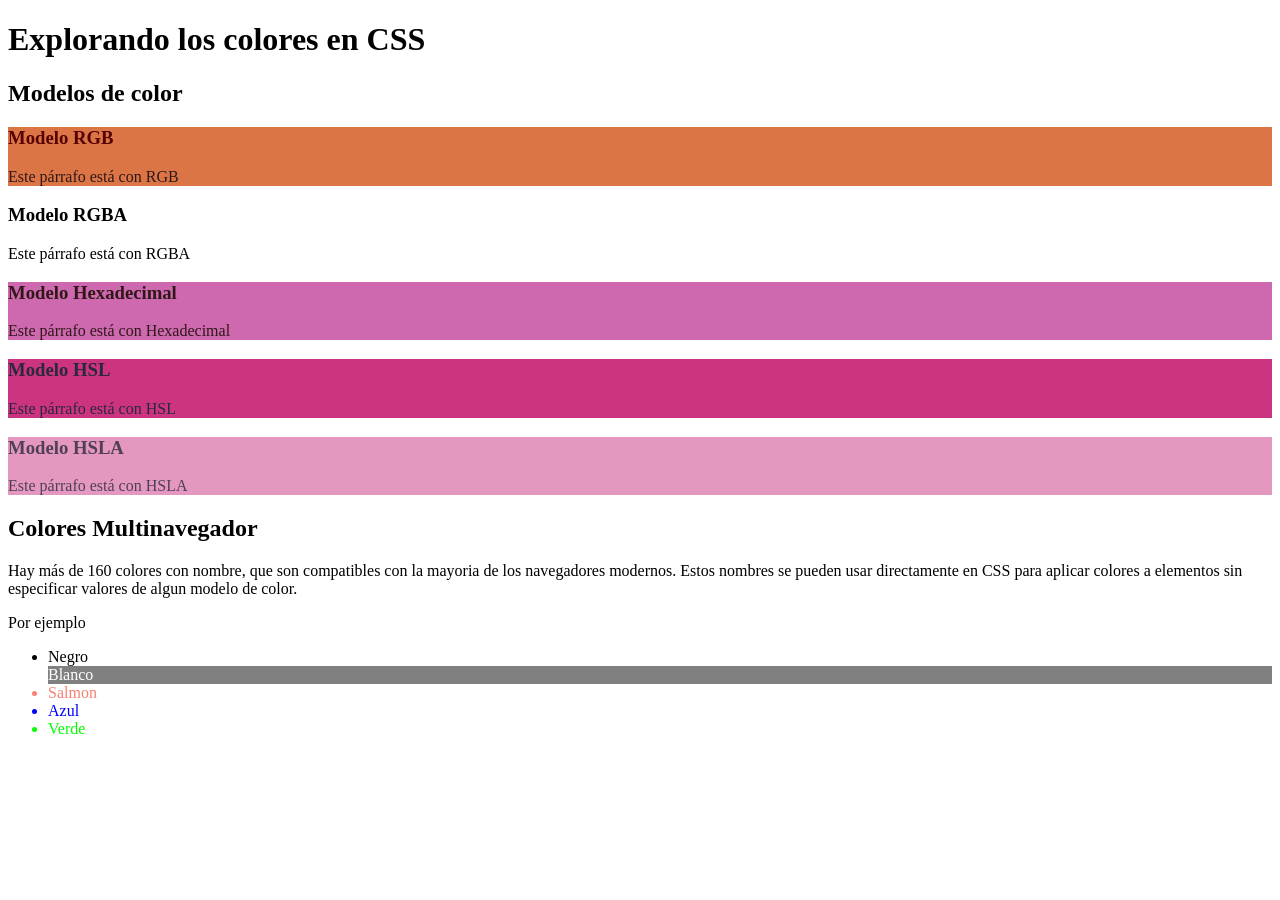
<file: Ejercicio 9/index.html>
<!DOCTYPE html>
<html lang="en">
<head>
    <meta charset="UTF-8">
    <meta name="viewport" content="width=device-width, initial-scale=1.0">
    <title>Colores CSS</title>
    <meta name="author" content="Alexandra Arellano">
    <link rel="stylesheet" type="text/css" href="css/estilos.css">
</head>
<body>
    <header>
        <h1>Explorando los colores en CSS</h1>
    </header>

    <main>
        <section>
            <h2>Modelos de color</h2>

            <article class="rgb">
                <h3>Modelo RGB</h3>
                <p>Este párrafo está con RGB</p>
            </article>

            <article class="rgba">
                <h3>Modelo RGBA</h3>
                <p>Este párrafo está con RGBA</p>
            </article>

             <article class="hex">
                <h3>Modelo Hexadecimal</h3>
                <p>Este párrafo está con Hexadecimal</p>
            </article>

            <article class="hsl">
                <h3>Modelo HSL</h3>
                <p>Este párrafo está con HSL</p>
            </article>

            <article class="hsla">
                <h3>Modelo HSLA</h3>
                <p>Este párrafo está con HSLA</p>
            </article>
        </section>

        <section>
            <h2>Colores Multinavegador</h2>
            <p>Hay más de 160 colores con nombre, que son compatibles con la mayoria de los navegadores modernos. Estos nombres se pueden usar directamente en CSS para aplicar colores a elementos sin especificar valores de algun modelo de color.
            </p>
            <p>Por ejemplo</p>
            <ul>
                <li class="Black">Negro</li>
                <li class="White">Blanco</li>
                <li class="Salmon">Salmon</li>
                <li class="Blue">Azul</li>
                <li class="Lime">Verde</li>
            </ul>
        </section>
    </main>
    
</body>
</html>
</file>
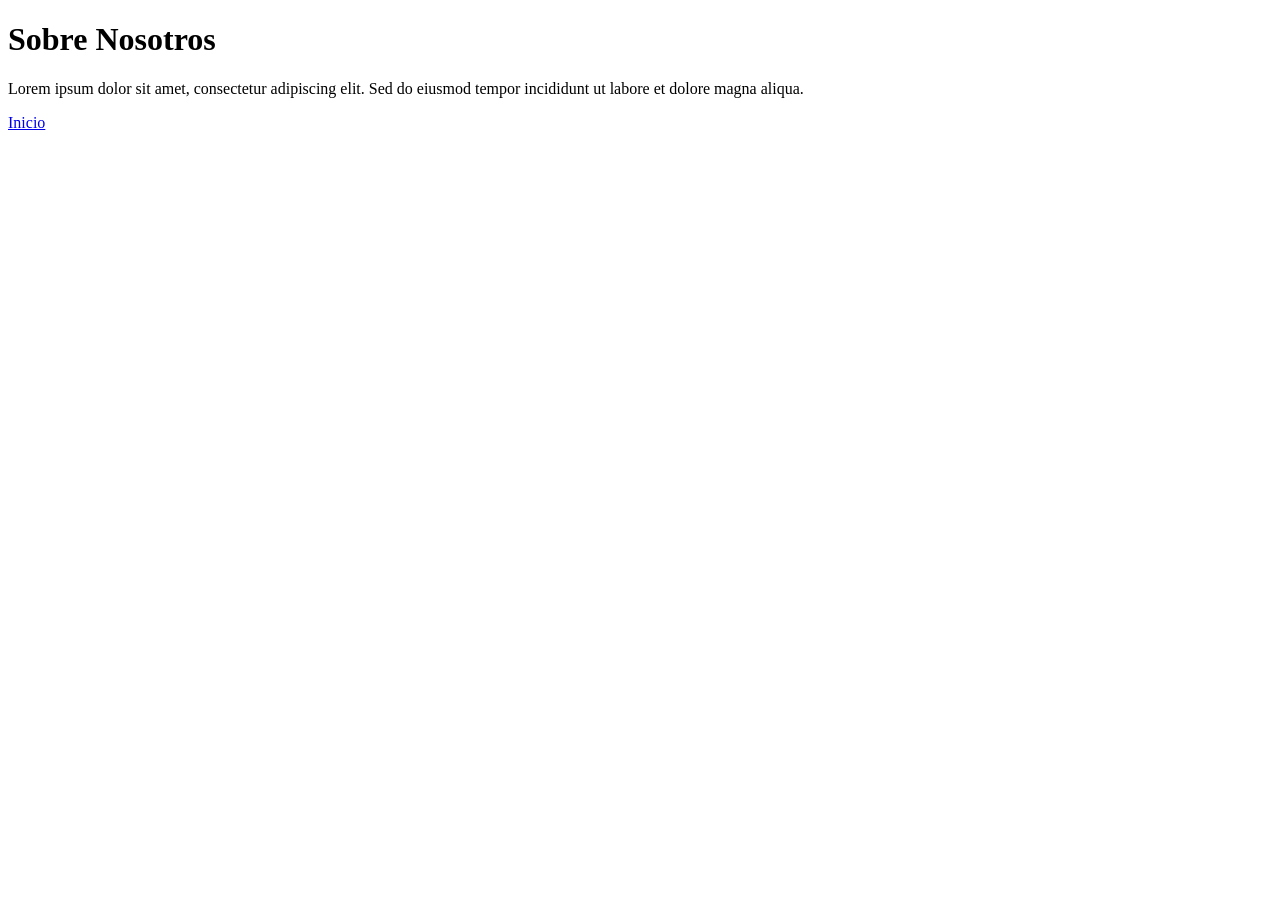
<file: Ejercicio 4/PaginaSobreNosotros/sobrenosotros.html>
<!DOCTYPE html>
<html lang="en">
<head>
    <meta charset="UTF-8">
    <meta name="viewport" content="width=device-width, initial-scale=1.0">
    <title>Sobre Nosotros</title>
    <meta name="author" content="Alexandra Arellano">
</head>
<body>
    <h1>Sobre Nosotros</h1>
    <p>Lorem ipsum dolor sit amet, consectetur adipiscing elit. Sed do eiusmod tempor incididunt ut labore et dolore magna aliqua.</p>
    <a href="../index.html">Inicio</a>
</body>
</html>
</file>
<file: Ejercicio 10/css/estilos.css>
.fondo-freddy{

    /*Background-image: Permite agregar imagenes como fondo de un elemento o de un contenedero y también se pueden agregar gradientes*/
    background-image: linear-gradient(to top, rgba(238, 130,238, 0.5), rgba(128, 128, 128, 0.5)), url(../imagenes/fnaf.jpg);

    /*Background-size (cover, contain, width(px)-height(px)
    Especificar el tamaño de la imagen de fondo*/ 
    background-size: cover;

    /*Backgorund-repeat (repeat, no-repeat, repeat-x, repeat-y) Aplica cuando la imagen es mas pequeña que su contenedor*/ 
    background-repeat: no-repeat;

    /*Background-Position (top, bottom, center, right, left) sirve para establecer la posicion inicial de una imagen de fondo en su contenedor*/ 
    background-position: center;

    /*Background-attachment (scroll y fixed)
    Se utiliza para que la imagen quede fija en su contenedor cuando un usuario se desplaza por la página*/
    background-attachment: fixed;

    /*Propiedades generales del contenedor*/
    width: 1920px;
    height: 1080px;

    border: 2px solid blue;

}

.fondo-conjuro{
    /*background: (image) (position) / (size) (repeat) (attachment) (color)*/
    background: url(../imagenes/conjuro.jpg) center / contain repeat scroll rgba(255, 255, 255, 0.226);
    width: 300px;
    height: 1000px;
    border: 2px solid red;
}
</file>
<file: Ejercicio 11/css/estilos.css>
body{
    font-family: Arial, "Helvetica Neue", sans-serif;
}

#encabezado{
    background-color: black;
    color: white;

    /*El relieve o padding: espacio entre el contenido del elemento y su borde
    Se aplican los valores en sentido horario: top, right, bottom y left
    1valo: t, r, b, l 2valores:tb, rl 3valores: t, rl, b*/
    padding: 15px;

    /*El margen es el espacio que hay entre un elemento HTML y el resto de los elemntos HTML a su alrededor*/
    margin: 15px;

    /*El borde es el contorno visual al rededor de nuestro elemento HTML (dentro de el podemos encontrar el contenido del elemento y su relleno)
    Valores (solid, dotted, dashed, double, groove, ridge, inset, outset, hidden y none)*/
    border: 10px ridge rgb(0, 195, 255);
    border-top-style: double;
    border-left-color:red;
    border-right-color: red;
    border-bottom-color: 2px;
    border-radius: 10%;

    /*border-style: solid;
    border-width: 2px;
    border-color: red;*/

    /*box-shadow: Se puede utilizar para crear efectos de sombra al rededor del borde de un elemento, se debe especificr lod valores: desplazamiento-horizontal desplazamiento-vertical radio-desenfoque radio-propagacion color*/

    box-shadow: -5px -5px 5px 5px red;
}

#encabezado h1{
    text-decoration: underline;
}

.introduction{
    background-color: black;
    color: white;
    border: 2px solid rgb(0, 195, 255);
}

.introduction p{
    width: 300px;
    height: 150px;
    padding:5px;
    border: 2px dotted rgb(0, 195, 255);
    box-sizing: border-box;
    font-family: "Agrave Pro";
}

.introduction span{
    width: 300px;
    height: 150px;
    border: 2px dotted rgb(0, 195, 255);
    padding: 10px;
    margin: 50px;
    font-family: "Agrave Pro";
}

.texto-fuente{
    background-color: black;
    color: white;
}

.propiedades-texto h2{
    border: 2px solid red;
    padding: 5px;
    text-align: center;
    text-transform: uppercase;
    text-shadow:2px 2px 3px gray;
}

.propiedades-texto p{
    padding: 8px;
    text-align: justify;
    line-height: 1.5;
    letter-spacing: 0.5px;
    word-spacing: 15px;
    font-family: "Playfair Display";
}

.propiedades-fuentes h2{
    padding:5px;
    text-align: center;
    text-shadow: 2px 2px 3px gray;
    font-family: "Time New Roman";
    font-size: 30px;
}

.propiedades-fuentes p{
    padding:5px;
    text-align: justify;
    line-height: 1.5;
    letter-spacing: 0.5px;
    font-weight: 500;
    font-style: oblique;
}
</file>
<file: Ejercicio 12/css/estilos.css>
html{
    font-size: 10px; 
}

body{
    padding: 0;
    margin: 0;
    font-family:Cambria, Cochin, Georgia, Times, 'Times New Roman', serif;
    font-size: 1em; /*10px*/
}

/*Orden para los estilos de los estados de un enlace
(LVAFHA)*/

a:link{
    color: rgb(233, 55, 123);
}

a:visited{
    color: rgb(178, 74, 219);
    text-decoration: none;
}

a:focus{
    background-color: rgb(233, 55, 123);
    color: white;
    border: 2px solid rgb(156, 4, 62);
}

a:hover{
    font-size: 17px;
    color:black;
    background-color: rgb(128, 179, 236);
    border: 2px solid rgb(4, 14, 156);
}   

a:active{
    font-size: 17px;
    color: rgb(15, 165, 22);
    background-color: rgb(159, 243, 148);
}

/*Encabezado*/

#encabezado{
    background-color: black;
    color: white;
    font-size: 2em; /*20px*/
}

#encabezado p{
    font-size: 2em;
}

#encabezado h1{
    text-shadow: 2px 2px 2px blue;
    text-align: center;
    font-size: 2em;
}

/*Contenedor de enlaces*/

.contenedor-enlaces{
    border: 3px dotted rgb(255, 0, 149);
    background-color: black;
    color: white;
}

.enlaces h2{
    text-shadow: 2px 2px 2px rgb(226, 43, 104);
    text-align: center;
    font-size: 4rem;
}

.enlaces p{
    text-align: justify;
    padding: 5px;
}

.enlaces ul{
    border: 2px solid rgb(255, 0, 149);
    padding-left: 0px;
}

.enlaces ul li{
    padding: 2px;
    margin: 0.8rem;
    border: 0.2rem solid rgb(0, 153, 255);
    /*disc, decimal, circle, square, lower-roman, lower-alpha, upper-alpha, none*/
    list-style-type: decimal; 
    list-style-position: inside;
}
</file>
<file: Ejercicio 13/css/estilos.css>
html{
    font-size: 15px;
}

body{
    font-family:'Segoe UI', Tahoma, Geneva, Verdana, sans-serif;
    padding: 0;
    margin: 0;
    background-image: linear-gradient(to top, #682d59, #8b5a7f, #50879e);
    background-repeat: no-repeat;
    color: aliceblue;
}

#encabezado{
    padding: 0.5rem;
    margin: 0.5rem;
    border: 0.2rem solid rgb(94, 7, 65);
}

#encabezado h1{
    text-align: center;
    text-shadow: 0.2rem 0.2rem 0.2rem rgb(133, 18, 108); 
}

.contenedor-tabla{
    border: 0.2rem solid rgb(94, 7, 65);
    width: 50%;
    overflow-x: scroll;
}

.tabla-alumnos{
    border: 0.2rem solid rgb(99, 17, 110);
    border-collapse: collapse;
    text-align: center;
    width: 60rem;
}

.tabla-alumnos th, .tabla-alumnos td{
    border: 0.2rem solid rgb(4, 36, 77);
    padding: 0.5rem;
}

.tabla-alumnos tr:nth-child(even){
    background-color: #7d59e0;
    color: black;
}

.tabla-alumnos tr:hover{
    background-color: blueviolet;
    color:rgb(184, 181, 11);
    font-size: 1rem;
}
</file>
<file: Ejercicio 14/css/estilos.css>
html{
    font-size: 10px;
}

body{
    font-family: 'Lucida Sans', 'Lucida Sans Regular', 'Lucida Grande', 'Lucida Sans Unicode', Geneva, Verdana, sans-serif;
    padding: 0;
    margin: 0;
    background-image: linear-gradient(to bottom, black, rgb(233, 95, 171));
    color: white;
}

#encabezado{
    border: 0.2 rem pink;
    font-family: 2rem;
    position: sticky;
    top: 0rem;
    z-index: 10;
}

.logo{
    border: 0.2rem solid rgb(202, 70, 92);
    border-radius: 45%;
    width: 20%;
    height: 20rem;
}

.logo img{
    width: 100%;
    height: 100%;
    border-radius: 45%;
}

#encabezado h1{
    text-align: center;
    text-shadow: 0.2rem 0.2rem 0.5rem rgb(250, 154, 170);
    color: rgb(218, 20, 128);
    position: absolute;
    top: 7rem;
    left: 45%;
}

#navegacion ul{
    list-style-type: none;
    padding-left: 0;
    position: absolute;
    top: 2rem;
    right: 0rem;
    border: 0.2rem solid rgb(199, 35, 125);
    width: 30%;
    text-align: center;
    font-size: 2rem;
}

#navegacion ul li{
    display: inline-block;
}

#elementos-posicionados{
    border: 0.2rem solid rgb(145, 39, 56);
    padding: 1rem;
    height: 90rem;
    position: relative;
}

.gato-sentado{
    border: 0.2rem solid rgb(206, 102, 119);
    width: 15rem;
    height: 20rem;
    margin: 0.5rem;
    position: relative;
    position: sticky;
    top: 0rem;
}

.gato-sentado img{
    width: 100%;
    height: 100%;
}

.gato-naranja{
    border: 0.2rem solid rgb(253, 56, 89);
    width: 20rem;
    height: 20rem;
    margin: 0.5rem;
    position: absolute;
    z-index: 2;
    top: 0rem;
    right: 0rem;
}

.gato-naranja img{
    width: 100%;
    height: 100%;
}

.gato-asustado{
    border: 0.2rem solid rgb(253, 56, 122);
    width: 20rem;
    height: 20rem;
    margin: 0.5rem;
    position: absolute;
    bottom: 0rem;
    left: 0rem;
}

.gato-asustado img{
    width: 100%;
    height: 100%;
}

.gato-zoom{
    border: 0.2rem solid rgb(206, 26, 86);
    width: 25rem;
    height: 20rem;
    margin: 0.5rem;
    position: absolute;
    bottom: 0rem;
    right: 0rem;
}

.gato-zoom img{
    width: 100%;
    height: 100%;
}



/*Consultas de medios (medias queries)
Sirve para definir los estilos a elementos HTML según el tamaño de la pantalla de nuestro dispositivo, gracas a esto se proporciona una herramienta que nos sirve para la creación de páginas web responsivas o adaptables.

Si se definen varias consultas de medios, se deben poner en forma descendente según la medidda del dispositivo.
Moviles (420px), Tablet(480px-960px), PC(960px-1280px)
*/

@media screen and (max-width: 1250px) {
    #encabezado h1{
        left: 29%;
        font-size: 3rem;
    }

    .logo{
        height: 27rem;
    }
}

@media screen and (max-width: 930px) {
    #encabezado h1{
        left: 25%;
        font-size: 2.5rem;
    }

    .logo{
        height: 22rem;
    }
}
</file>
<file: Ejercicio 8/css/estilos.css>
/*Estilos para un selector de un elemento*/
h2 {
    color: rgb(248, 33, 69);
}

/*Estilos para un selector de una clase*/
.color-h2 {
    color: cadetblue
}

.color-estilosinternos{
    color:darkred;
}

/*Estilos para un selector de un identificador*/
#color-h1 {
    color:gold;
}

#bg-header{
    background-color: black;
}
</file>
<file: Ejercicio 9/css/estilos.css>
/*Modelo RGB*/
.rgb {
    background-color: rgb(219, 117, 70);
    color: rgb(48, 24, 24);
}

.rgb h3 {
    color: rgb(87, 2, 2);
}s

/*Modelo RGBA*/
.rgba {
    background-color: rgba(56, 43, 200, 0.5);
    color: rgba(48, 44, 24, 0.8);
}

/*Modelo Hexadecimal*/
.hex {
    background-color: #ce68af;
    color: #301818;
}

/*Modelo HSL*/
.hsl {
    background-color: hsl(330, 60%, 50%);
    color: hsl(240, 20%, 20%);
}

/*Modelo HSLA*/
.hsla {
    background-color: hsla(330, 60%, 50%, 0.5);
    color: hsla(240, 20%, 20%, 0.8);
}

/*Colores Multinavegador*/
.Black {
    color: black;
}

.White {
    color: white;
    background-color: gray;
}

.Salmon {
    color: salmon;
}

.Blue {
    color: blue;
}

.Lime {
    color: lime;
}
</file>
